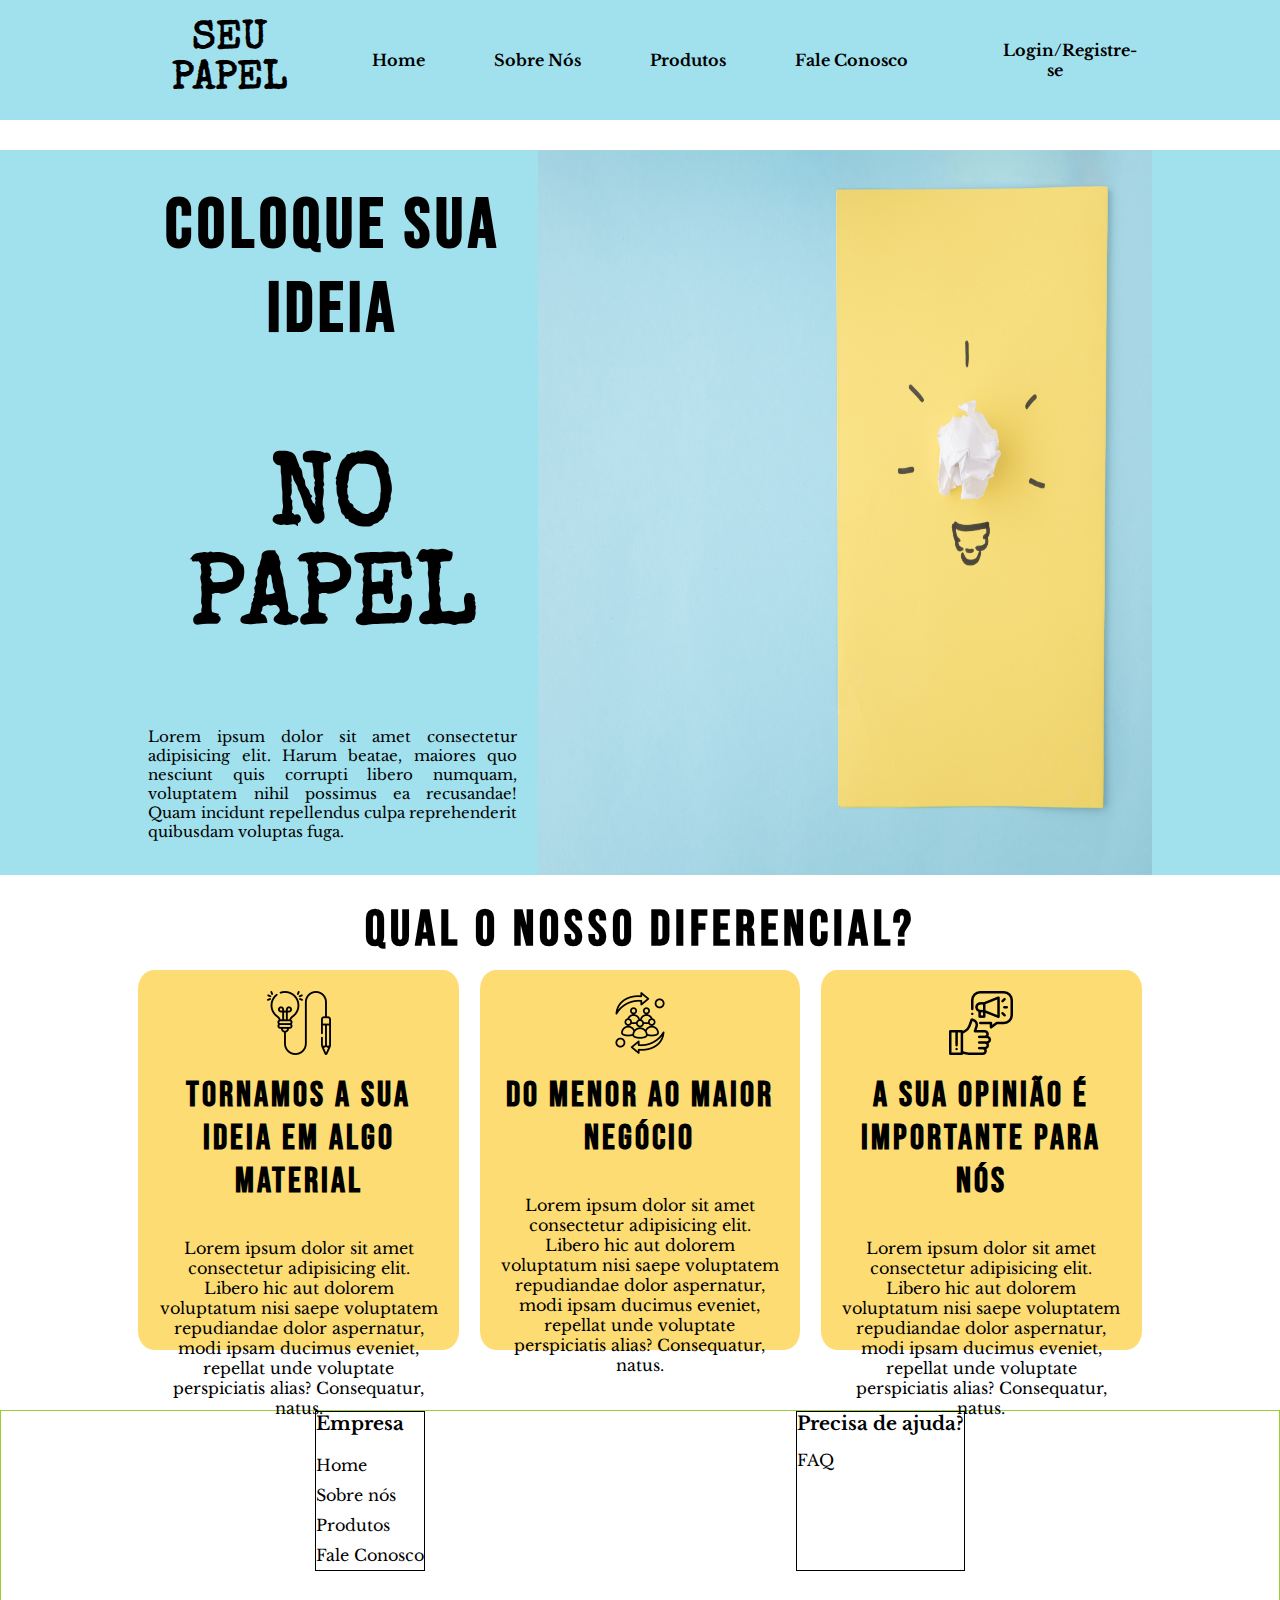
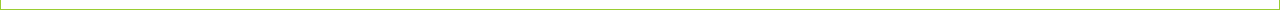
<file: index.html>
<!DOCTYPE html>
<html lang="pt-br">
<head>
    <meta charset="UTF-8">
    <meta name="viewport" content="width=device-width, initial-scale=1.0">
    <link rel="stylesheet" href="CSS/estilo.css">
    <title>Segunda ideia do projeto</title>
</head>
<body>
    <nav class="navbar">
        <div class="logo">
            <h1>SEU PAPEL</h1>
        </div>
        <div class="menu">
            <a href="#">Home</a>
            <a href="#">Sobre Nós</a>
            <a href="#">Produtos</a>
            <a href="#">Fale Conosco</a>
        </div>
        <div class="user">
            <a href="#">Login/Registre-se</a>
        </div>
    </nav>
    <header class="header">
        <div class="slogan">
            <h2 id="ideia">Coloque sua ideia</h2>
            <h2 id="papel">NO PAPEL</h2>
            <p>Lorem ipsum dolor sit amet consectetur adipisicing elit. Harum beatae, maiores quo nesciunt quis corrupti libero numquam, voluptatem nihil possimus ea recusandae! Quam incidunt repellendus culpa reprehenderit quibusdam voluptas fuga.</p>
        </div>
        <div class="img-header">
            <img id="img-principal" src="IMAGEM DA FRONT PAGE/imagem-virada.jpg">
        </div>
    </header>
    <section>

        <div class="aboutus">
            <div class="diferencial">
                <h2 id="diferencial">Qual o nosso diferencial?</h2>
            </div>
            <div class="topicopai">
                <div class="topico">
                    <img src="IMAGENS ICONS/ideia.png">
                    <h3>TORNAMOS A SUA IDEIA EM ALGO MATERIAL</h3>
                    <p>Lorem ipsum dolor sit amet consectetur adipisicing elit. Libero hic aut dolorem voluptatum nisi saepe voluptatem repudiandae dolor aspernatur, modi ipsam ducimus eveniet, repellat unde voluptate perspiciatis alias? Consequatur, natus.</p>
                </div>
                <div class="topico">
                    <img src="IMAGENS ICONS/sociedade.png" alt="">
                    <h3>DO MENOR AO MAIOR NEGÓCIO</h3>
                    <p>Lorem ipsum dolor sit amet consectetur adipisicing elit. Libero hic aut dolorem voluptatum nisi saepe voluptatem repudiandae dolor aspernatur, modi ipsam ducimus eveniet, repellat unde voluptate perspiciatis alias? Consequatur, natus.</p>
                </div>
                <div class="topico">
                    <img src="IMAGENS ICONS/meios-de-comunicacao.png" alt="">
                    <h3>A SUA OPINIÃO É IMPORTANTE PARA NÓS</h3>
                    <p>Lorem ipsum dolor sit amet consectetur adipisicing elit. Libero hic aut dolorem voluptatum nisi saepe voluptatem repudiandae dolor aspernatur, modi ipsam ducimus eveniet, repellat unde voluptate perspiciatis alias? Consequatur, natus.</p>
                </div>
            </div>
        </div>
    </section>
    <footer>
        <div class="containerfooter">
            <div class="navfooter">
                <div class="hfooter">
                    <h3>Empresa</h3>
                </div>
                <div class="lista">
                    <a href="#">Home</a>
                    <a href="#">Sobre nós</a>
                    <a href="#">Produtos</a>
                    <a href="#">Fale Conosco</a>
                </div>
            </div>
            <div class="ajuda">
                <div class="hfooter">
                    <h3>Precisa de ajuda?</h3>
                    <div class="lista"></div>
                        <a href="#">FAQ</a>
                    </div>
                </div>
            </div>
            <div class="redesocial">
            </div>
        </div>


    </footer>
</body>
</html>
</file>
<file: CSS/estilo.css>
@import url('https://fonts.googleapis.com/css2?family=Libre+Baskerville:ital,wght@0,400;0,700;1,400&family=Special+Elite&display=swap');
@import url('https://fonts.googleapis.com/css2?family=Bebas+Neue&family=Libre+Baskerville:ital,wght@0,400;0,700;1,400&family=Special+Elite&display=swap');
@import url('https://fonts.googleapis.com/css2?family=Libre+Baskerville:ital,wght@0,400;0,700;1,400&display=swap');

/*font-family: "Libre Baskerville", serif;*/
/* font-family: "Special Elite", system-ui; */
/* font-family: "Bebas Neue", sans-serif; */

*{
    box-sizing: border-box;
    margin: 0;
    padding: 0;
}

body{
    font-family: "Libre Baskerville", serif;
    /* background-color: #a1e0ed; */
}

.navbar{
    background-color: #a1e0ed;
    display: flex;
    align-items: center;
    height: 120px;
    position: relative;
    width: 100%;
}

.logo{
    flex: 20%;
    /* border: 1px solid red; */
    padding: 15px;
    text-align: center;
    margin-left: 10%;
}

.logo h1{
    font-family: "Special Elite", system-ui;
    font-size: 40px;
}

.menu{
    flex: 65%;
    /* border: 1px solid blue; */
    padding: 15px;
    text-align: right;
    font-weight: bold;


}

.menu a {
    padding: 10px 15px;
    text-decoration: none;
    color: black;
    margin-right: 35px;
    border-radius: 15px;
}

.menu a:hover{
    background: white;
    color: black;
}

.user{
    flex: 15%;
    /* border: 1px solid green; */
    padding: 15px;
    margin-right: 10%;
    text-align: center;
    font-weight: bold;
}

.user a{
    text-decoration: none;
    color: black;
    padding: 10px 15px;
    border-radius: 15px;
}

.user a:hover{
    background: #fddd73;
    color: black;
}

.header{
    background: #a1e0ed;
    height: 725px;
    display: flex;
    margin-top: 30px;
}

.slogan {
    flex: 40%;
    /* border: 3px solid red; */
    margin-left: 10%;
    display: flex;
    flex-direction: column;
    justify-content: center;
}

.slogan h2 {
    text-align: center;
}

.slogan p{
    font-family: "Libre Baskerville", serif;
    text-align: justify;
    font-size: 15px;
    margin-left: 5%;
    margin-right: 5%;
}

#ideia{
    font-family: "Bebas Neue", sans-serif;
    letter-spacing: 5px;
    font-size: 70px;
}

#papel{
    padding: 25px;
    font-family: "Special Elite", system-ui;
    font-size: 100px;
    margin-top: 75px;
    margin-bottom: 50px;
}

.img-header {
    flex: 60%;
    /* border: 3px solid orange; */
    margin-right: 10%;
}

#img-principal{
    width: 100%;
    height: 100%;
}

#diferencial{
    margin-top: 25px;
    font-family: "Bebas Neue", sans-serif;
    letter-spacing: 5px;
    font-size: 50px;
    text-align: center;
}

.aboutus{
    /* border: 3px solid blue; */
    width: 80%;
    margin-left: 10%;
    margin-right: 10%;
    height: fit-content;
}

.diferencial{
    display: block;
    width: 100%;
    /* border: 1px solid deeppink; */
}

.topicopai{
    /* border: 3px solid black; */
    display: flex;
    justify-content: space-evenly;
    align-items: stretch;
    height: 400px;
}

.topico{
    background-color: #fddd73;
    border-radius: 5%;
    text-align: center;
    margin-top: 15px;
    margin: 1%;
    padding: 2%;
}

.topico h3{
    margin-top: 15px;
    margin-bottom: 35px;
    font-family: "Bebas Neue", sans-serif;
    letter-spacing: 3px;
    font-size: 35px;
}

footer{
    height: 200px;
    margin-top: 50px;
    border: 1px solid yellowgreen;
}
.containerfooter{
    margin-left: 10%;
    margin-right: 10%;
    display: flex;
    justify-content: space-around;
}

.navfooter{
    border: 1px solid black;

}

.ajuda{
    border: 1px solid black;
}

.lista{
    margin-top: 15px;
    display: flex;
    flex-direction: column;
}

.lista a{
    text-decoration: none;
    font-weight: lighter;
    color: black;
    padding: 5px 0 5px 0;
}

.hfooter h4{
    border-bottom: 1px solid black;
}

.hfooter a{
    text-decoration: none;
    font-weight: lighter;
    color: black;
    padding: 5px 0 5px 0;
}

.ajuda{
    display: flex;
    flex-direction: column;
    justify-content: flex-start;

}
</file>
